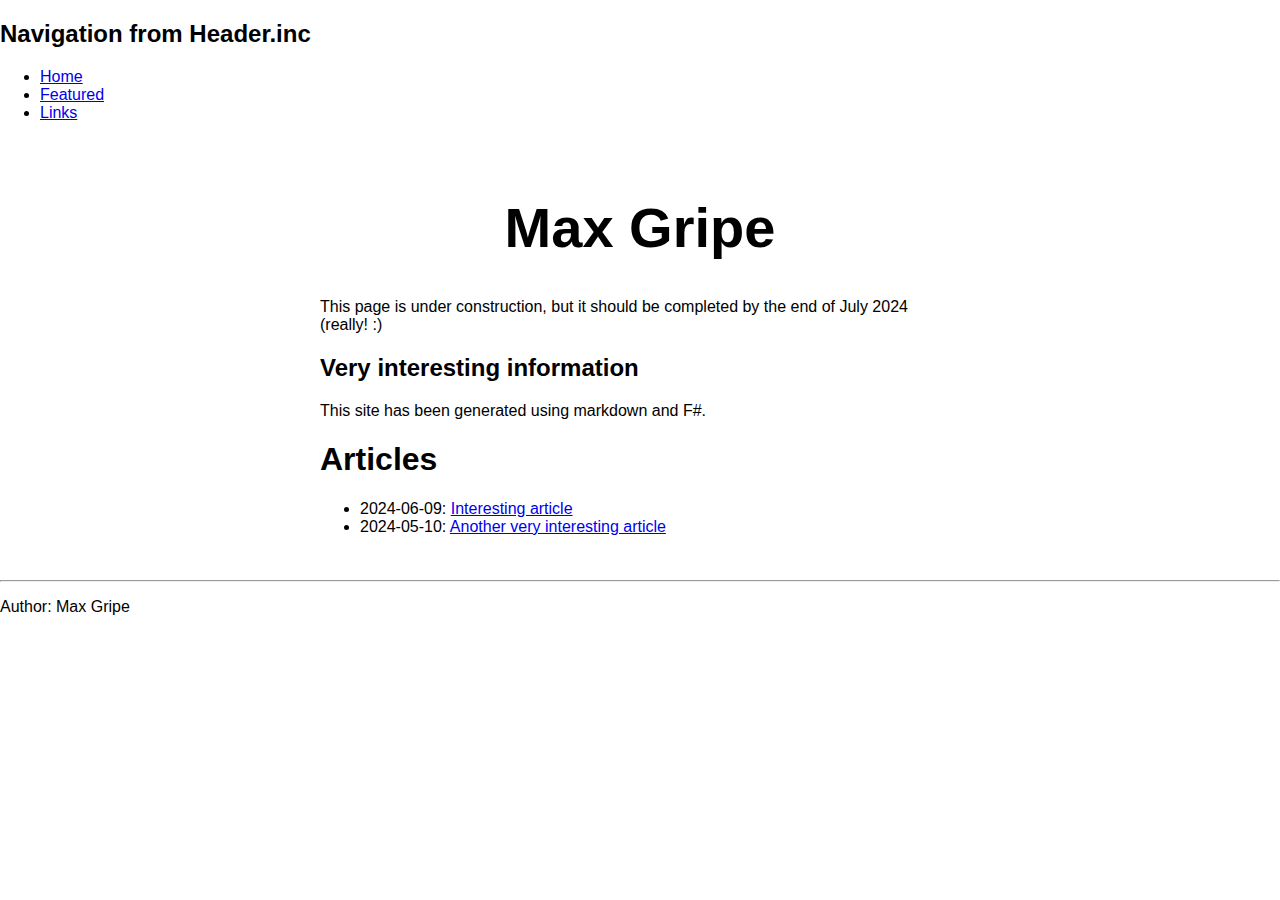
<file: src/HtmlGenerator/output/index.html>
<!DOCTYPE html>
    <html lang="en">
    <head>
        <meta charset="UTF-8">
        <meta name="viewport" content="width=device-width, initial-scale=1.0">
        <link rel="stylesheet" href="styles.css">
        <title>Main Page</title>
    </head>
    <body>
        <NAV>
    <h2>Navigation from Header.inc</h2>
    <ul>
        <li><a href="index.html">Home</a></li>
        <li><a href="featured.html">Featured</a></li>
        <li><a href="links.html">Links</a></li>
    </ul> 
</NAV>
        <main>
            
    <h1>Max Gripe</h1>
<p>This page is under construction, but it should be completed by the end of July 2024 (really! :)</p>
<h2>Very interesting information</h2>
<p>This site has been generated using markdown and F#.</p>

    <section>
        <h1>Articles</h1>
        <ul>
            <li>2024-06-09: <a href="2024-06-09.html">Interesting article</a></li>
<li>2024-05-10: <a href="2024-05-10.html">Another very interesting article</a></li>
        </ul>
    </section>
    
        </main>
        <hr />
<FOOTER>
    <p>Author: Max Gripe</p>
</FOOTER>
    </body>
    </html>
</file>
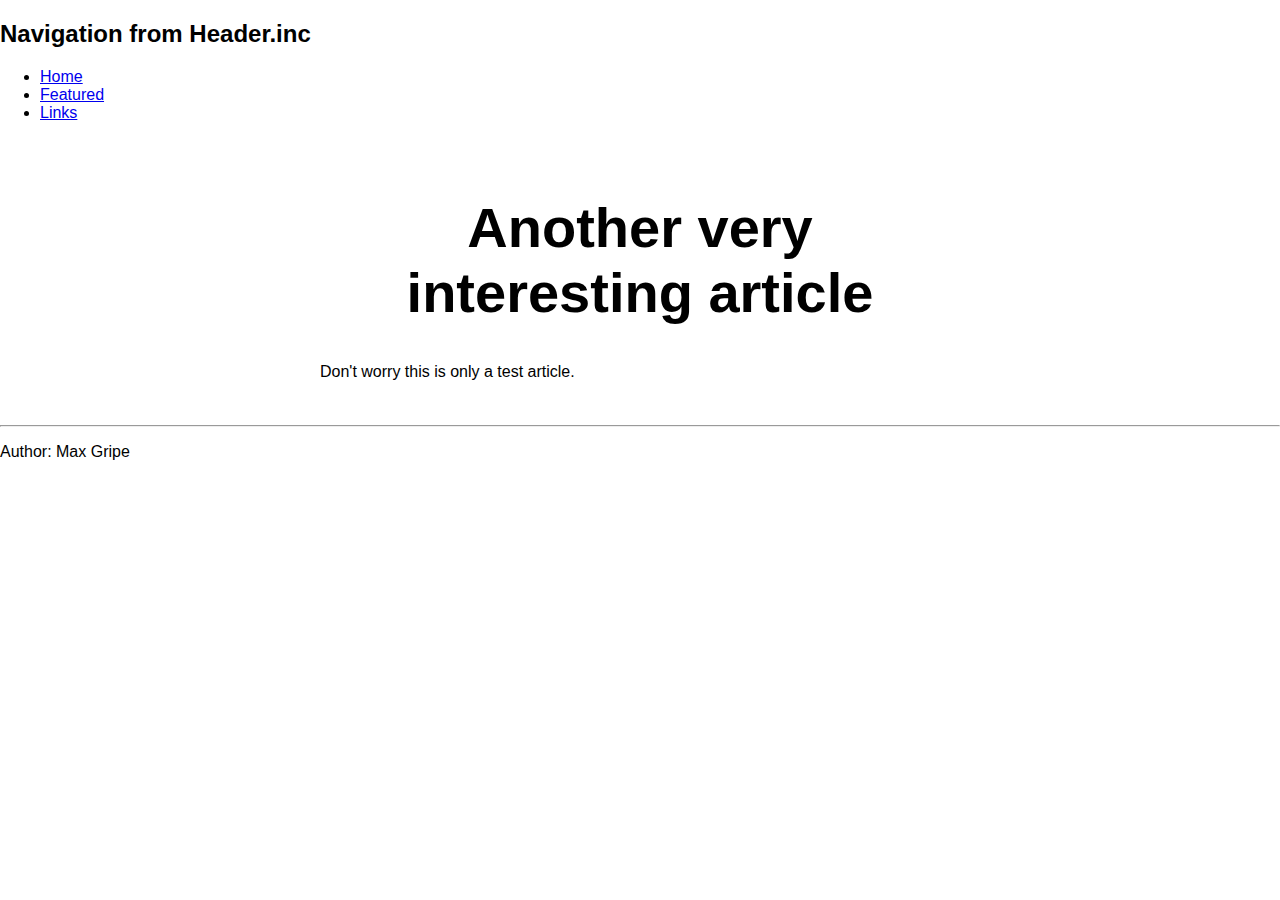
<file: src/HtmlGenerator/output/2024-05-10.html>
<!DOCTYPE html>
    <html lang="en">
    <head>
        <meta charset="UTF-8">
        <meta name="viewport" content="width=device-width, initial-scale=1.0">
        <link rel="stylesheet" href="styles.css">
        <title>2024-05-10</title>
    </head>
    <body>
        <NAV>
    <h2>Navigation from Header.inc</h2>
    <ul>
        <li><a href="index.html">Home</a></li>
        <li><a href="featured.html">Featured</a></li>
        <li><a href="links.html">Links</a></li>
    </ul> 
</NAV>
        <main>
            <h1>Another very interesting article</h1>
<p>Don't worry this is only a test article.</p>

        </main>
        <hr />
<FOOTER>
    <p>Author: Max Gripe</p>
</FOOTER>
    </body>
    </html>
</file>
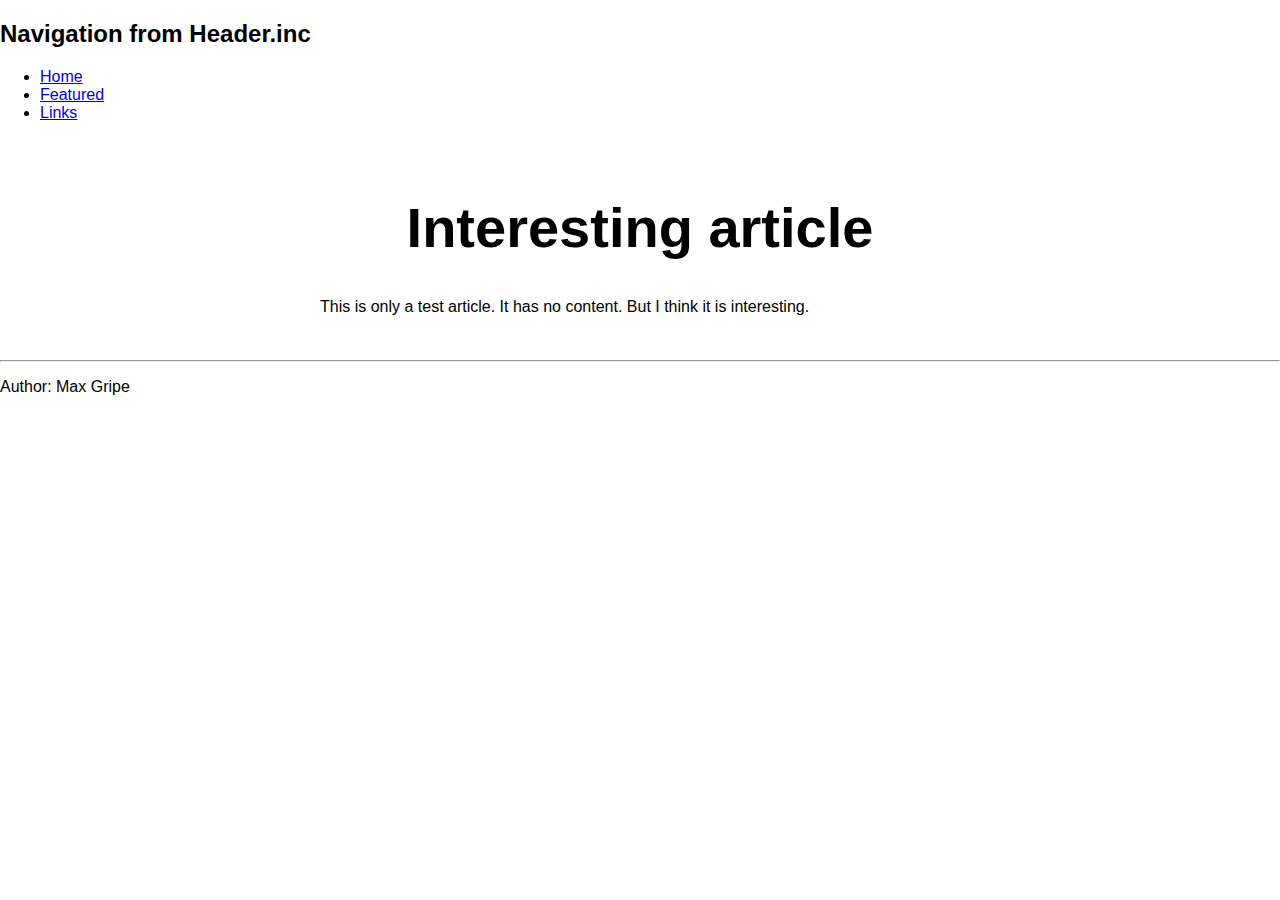
<file: src/HtmlGenerator/output/2024-06-09.html>
<!DOCTYPE html>
    <html lang="en">
    <head>
        <meta charset="UTF-8">
        <meta name="viewport" content="width=device-width, initial-scale=1.0">
        <link rel="stylesheet" href="styles.css">
        <title>2024-06-09</title>
    </head>
    <body>
        <NAV>
    <h2>Navigation from Header.inc</h2>
    <ul>
        <li><a href="index.html">Home</a></li>
        <li><a href="featured.html">Featured</a></li>
        <li><a href="links.html">Links</a></li>
    </ul> 
</NAV>
        <main>
            <h1>Interesting article</h1>
<p>This is only a test article.
It has no content. But I think it is interesting.</p>

        </main>
        <hr />
<FOOTER>
    <p>Author: Max Gripe</p>
</FOOTER>
    </body>
    </html>
</file>
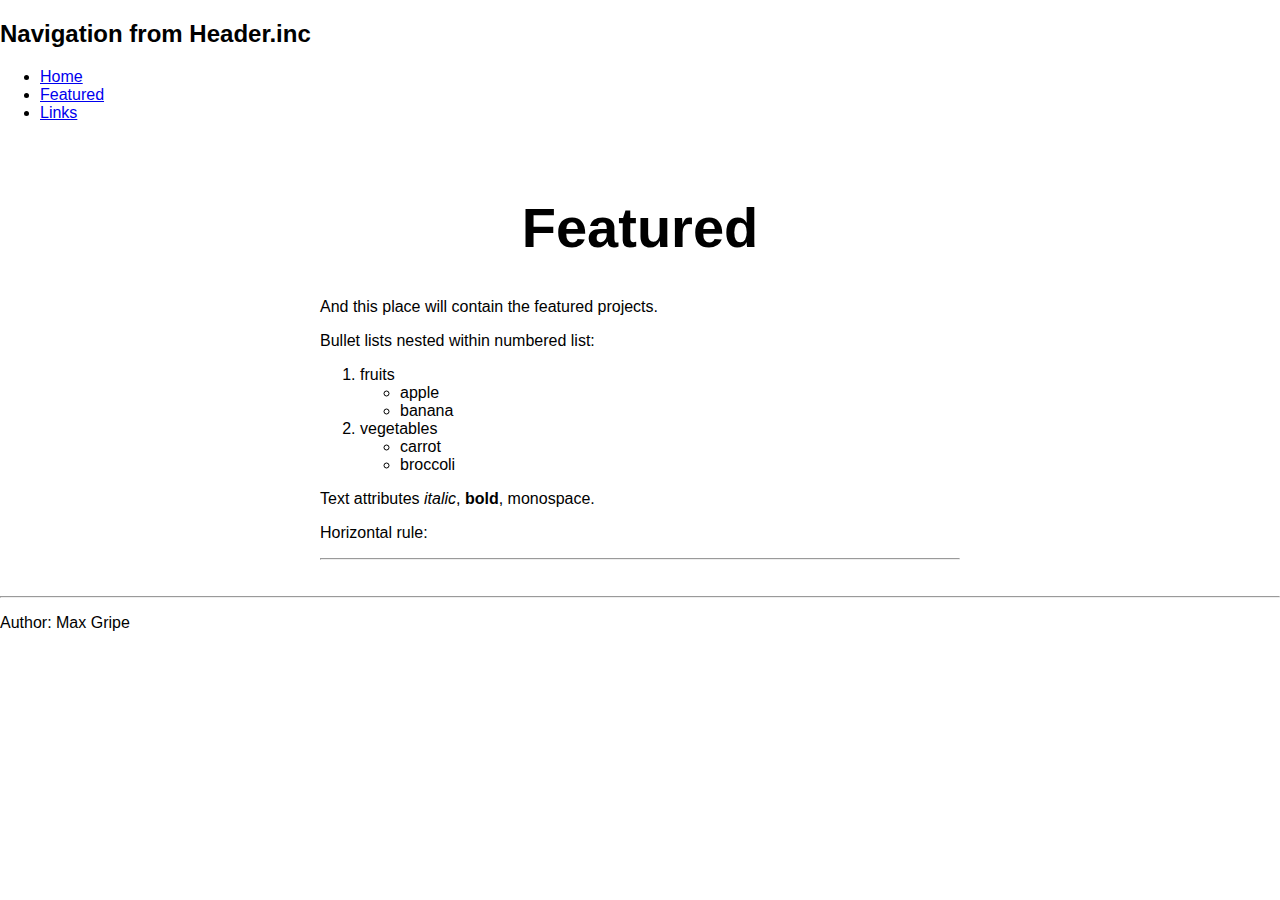
<file: src/HtmlGenerator/output/featured.html>
<!DOCTYPE html>
    <html lang="en">
    <head>
        <meta charset="UTF-8">
        <meta name="viewport" content="width=device-width, initial-scale=1.0">
        <link rel="stylesheet" href="styles.css">
        <title>featured</title>
    </head>
    <body>
        <NAV>
    <h2>Navigation from Header.inc</h2>
    <ul>
        <li><a href="index.html">Home</a></li>
        <li><a href="featured.html">Featured</a></li>
        <li><a href="links.html">Links</a></li>
    </ul> 
</NAV>
        <main>
            <h1>Featured</h1>
<p>And this place will contain the featured projects.</p>
<p>Bullet lists nested within numbered list:</p>
<ol>
<li>
fruits
<ul>
<li>apple</li>
<li>banana</li>
</ul>
</li>
<li>
vegetables
<ul>
<li>carrot</li>
<li>broccoli</li>
</ul>
</li>
</ol>
<p>Text attributes <em>italic</em>, <strong>bold</strong>, <code>monospace</code>.</p>
<p>Horizontal rule:</p>
<hr />

        </main>
        <hr />
<FOOTER>
    <p>Author: Max Gripe</p>
</FOOTER>
    </body>
    </html>
</file>
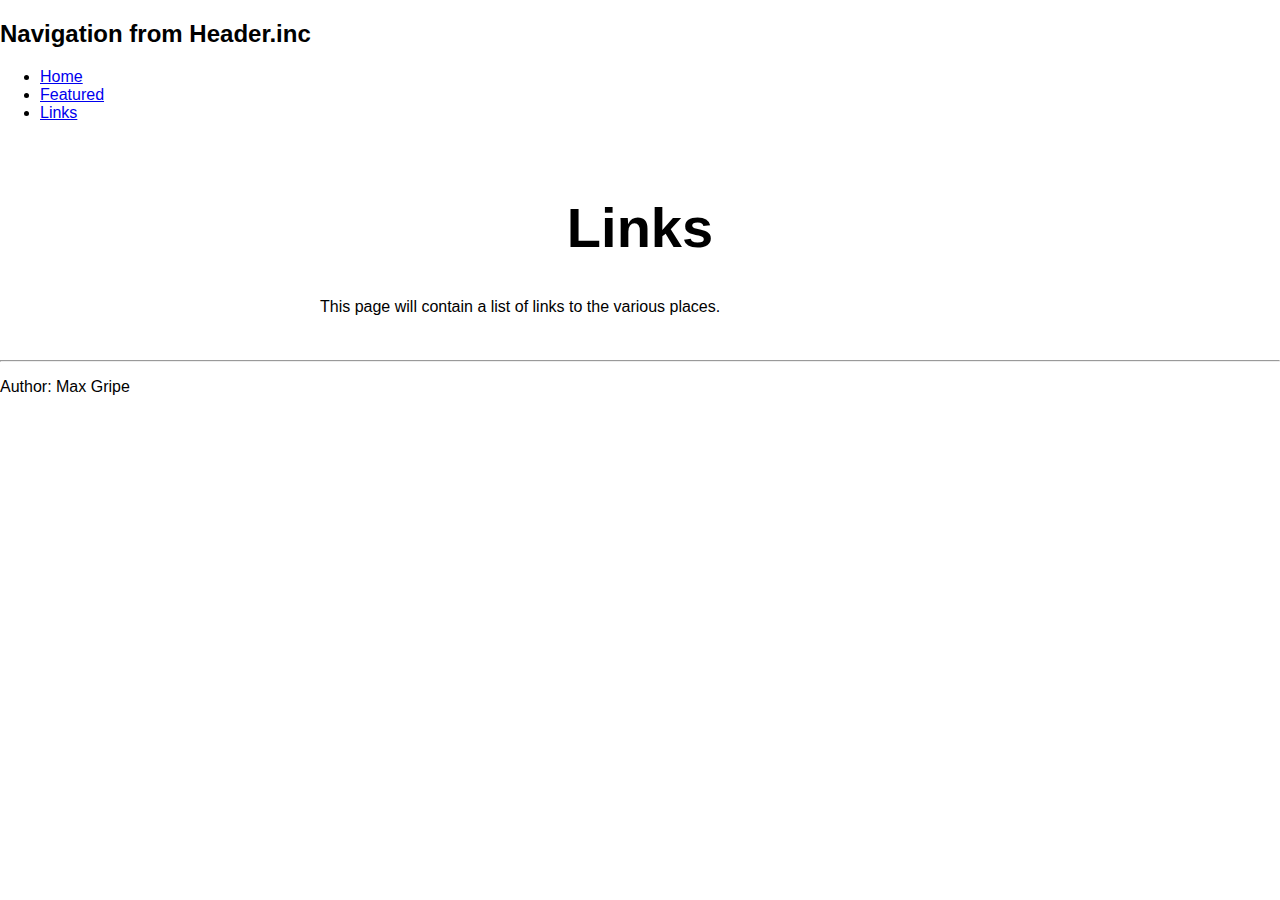
<file: src/HtmlGenerator/output/links.html>
<!DOCTYPE html>
    <html lang="en">
    <head>
        <meta charset="UTF-8">
        <meta name="viewport" content="width=device-width, initial-scale=1.0">
        <link rel="stylesheet" href="styles.css">
        <title>links</title>
    </head>
    <body>
        <NAV>
    <h2>Navigation from Header.inc</h2>
    <ul>
        <li><a href="index.html">Home</a></li>
        <li><a href="featured.html">Featured</a></li>
        <li><a href="links.html">Links</a></li>
    </ul> 
</NAV>
        <main>
            <h1>Links</h1>
<p>This page will contain a list of links to the various places.</p>

        </main>
        <hr />
<FOOTER>
    <p>Author: Max Gripe</p>
</FOOTER>
    </body>
    </html>
</file>
<file: src/HtmlGenerator/output/styles.css>
* {
  font-family: Arial, Helvetica, sans-serif;
}

html, body {
  margin: 0;
  border: 0;
  padding: 0;
  background-color: #fff;
}

main {
  margin: auto;
  width: 50%;
  padding: 20px;
}

main > h1 {
  text-align: center;
  font-size: 3.5em;
}
</file>
